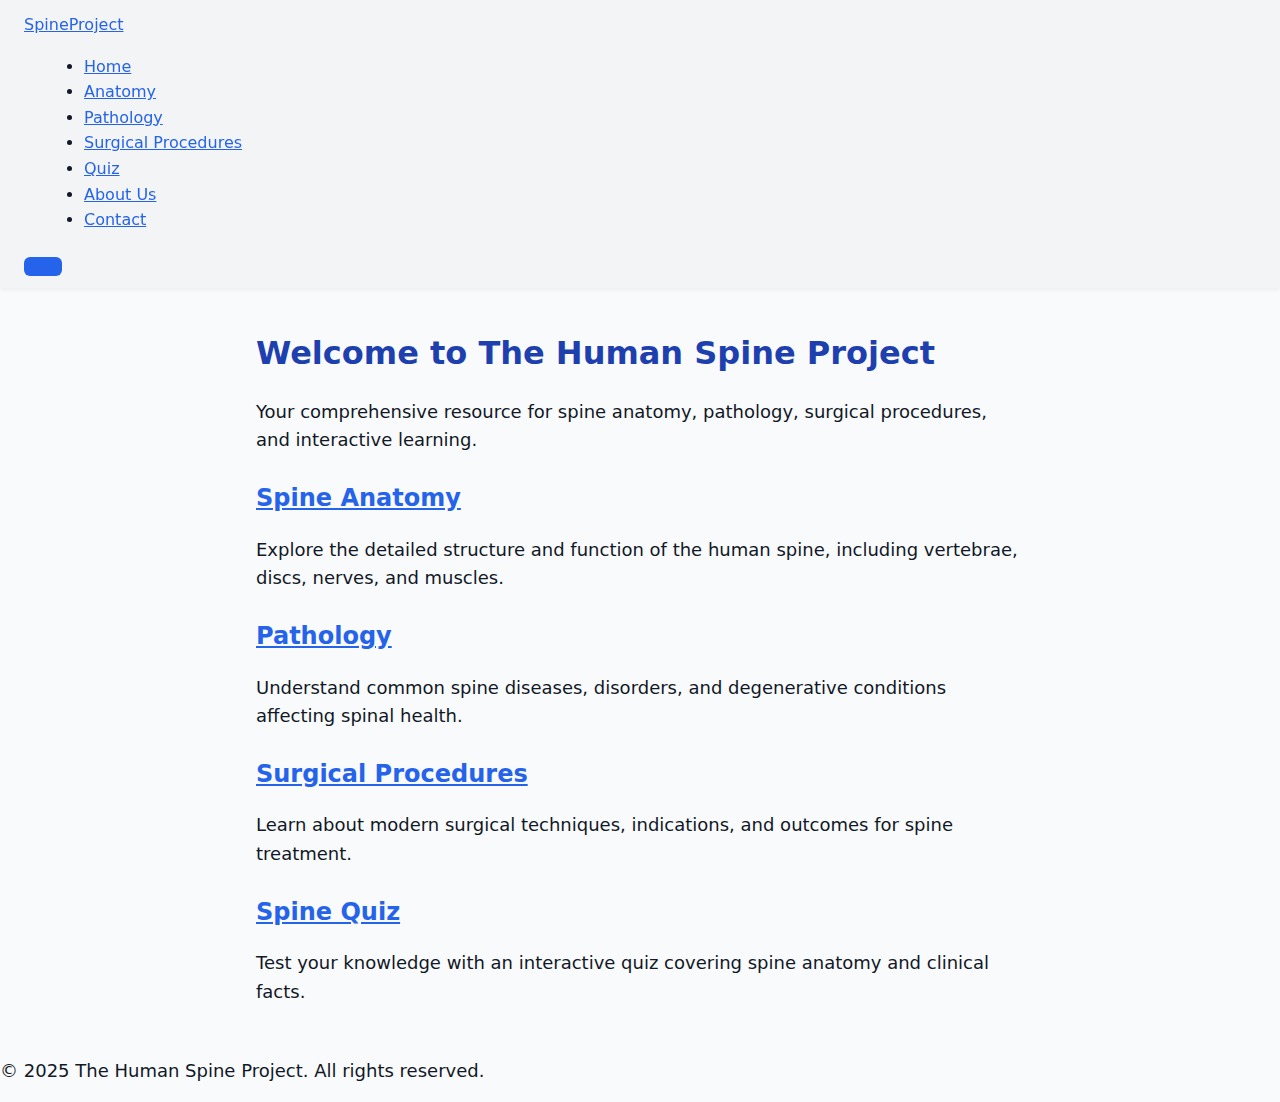
<file: simple-simple/index.html>
<!DOCTYPE html>
<html lang="en">
<head>
  <meta charset="UTF-8" />
  <meta name="viewport" content="width=device-width, initial-scale=1" />
  <title>The Human Spine Project - Home</title>
  <link rel="stylesheet" href="css/style.css" />
</head>
<body>
  <header>
    <nav class="navbar">
      <div class="container">
        <a href="index.html" class="logo">SpineProject</a>
        <ul class="nav-links">
          <li><a href="index.html" class="active">Home</a></li>
          <li><a href="anatomy.html">Anatomy</a></li>
          <li><a href="pathology.html">Pathology</a></li>
          <li><a href="surgical.html">Surgical Procedures</a></li>
          <li><a href="quiz.html">Quiz</a></li>
          <li><a href="about.html">About Us</a></li>
          <li><a href="contact.html">Contact</a></li>
        </ul>
        <button class="nav-toggle" aria-label="toggle menu">
          <span class="hamburger"></span>
        </button>
      </div>
    </nav>
  </header>

  <main class="container content-section">
    <h1>Welcome to The Human Spine Project</h1>
    <p>Your comprehensive resource for spine anatomy, pathology, surgical procedures, and interactive learning.</p>

    <section class="intro-cards">
      <article>
        <h2><a href="anatomy.html">Spine Anatomy</a></h2>
        <p>Explore the detailed structure and function of the human spine, including vertebrae, discs, nerves, and muscles.</p>
      </article>
      <article>
        <h2><a href="pathology.html">Pathology</a></h2>
        <p>Understand common spine diseases, disorders, and degenerative conditions affecting spinal health.</p>
      </article>
      <article>
        <h2><a href="surgical.html">Surgical Procedures</a></h2>
        <p>Learn about modern surgical techniques, indications, and outcomes for spine treatment.</p>
      </article>
      <article>
        <h2><a href="quiz.html">Spine Quiz</a></h2>
        <p>Test your knowledge with an interactive quiz covering spine anatomy and clinical facts.</p>
      </article>
    </section>
  </main>

  <footer>
    <div class="container">
      <p>&copy; 2025 The Human Spine Project. All rights reserved.</p>
    </div>
  </footer>

  <script src="js/script.js"></script>
</body>
</html>
</file>
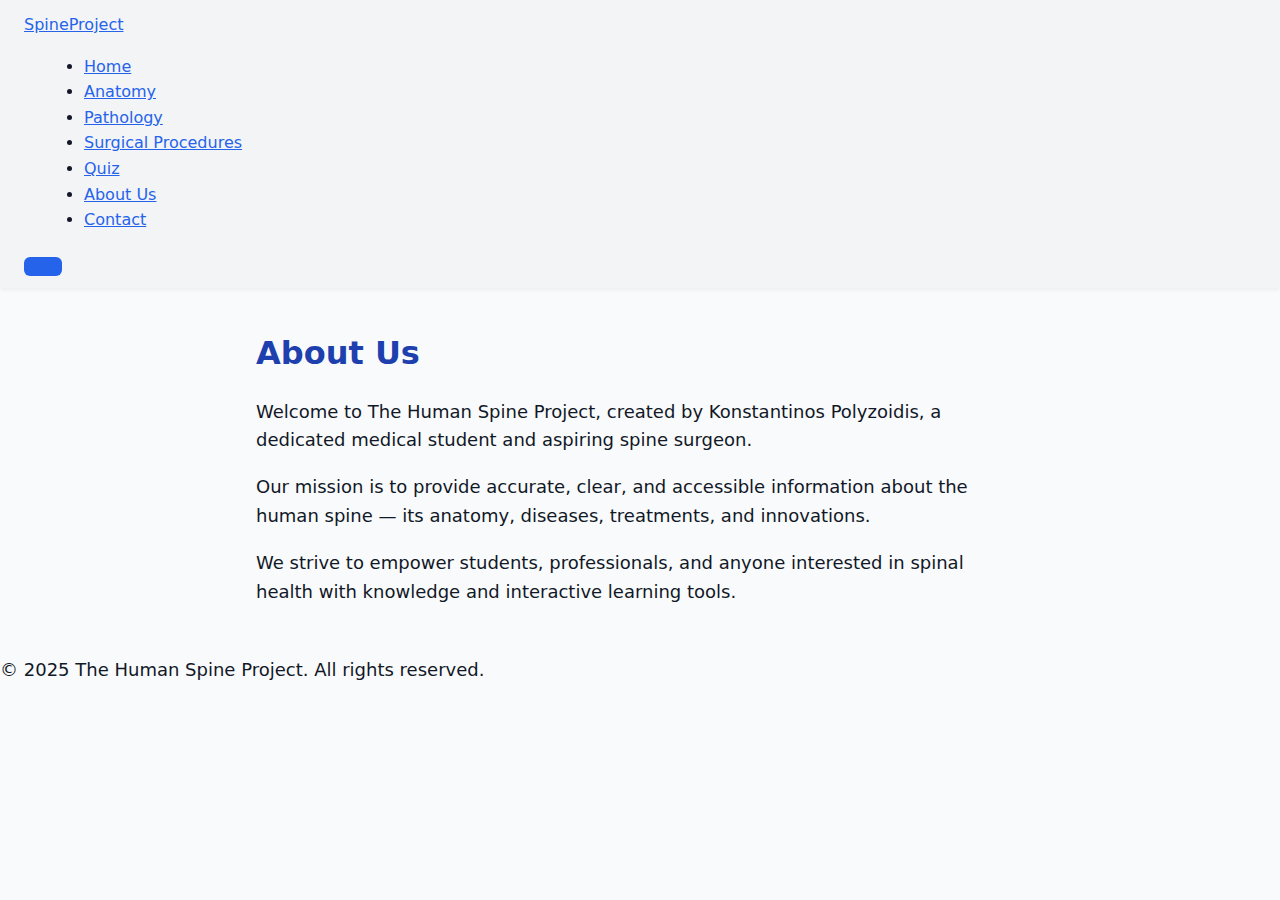
<file: simple-simple/about.html>
<!DOCTYPE html>
<html lang="en">
<head>
  <meta charset="UTF-8" />
  <meta name="viewport" content="width=device-width, initial-scale=1" />
  <title>About Us - The Human Spine Project</title>
  <link rel="stylesheet" href="css/style.css" />
</head>
<body>
  <header>
    <nav class="navbar">
      <div class="container">
        <a href="index.html" class="logo">SpineProject</a>
        <ul class="nav-links">
          <li><a href="index.html">Home</a></li>
          <li><a href="anatomy.html">Anatomy</a></li>
          <li><a href="pathology.html">Pathology</a></li>
          <li><a href="surgical.html">Surgical Procedures</a></li>
          <li><a href="quiz.html">Quiz</a></li>
          <li><a href="about.html" class="active">About Us</a></li>
          <li><a href="contact.html">Contact</a></li>
        </ul>
        <button class="nav-toggle" aria-label="toggle menu">
          <span class="hamburger"></span>
        </button>
      </div>
    </nav>
  </header>

  <main class="container content-section">
    <h1>About Us</h1>
    <p>Welcome to The Human Spine Project, created by Konstantinos Polyzoidis, a dedicated medical student and aspiring spine surgeon.</p>
    <p>Our mission is to provide accurate, clear, and accessible information about the human spine — its anatomy, diseases, treatments, and innovations.</p>
    <p>We strive to empower students, professionals, and anyone interested in spinal health with knowledge and interactive learning tools.</p>
  </main>

  <footer>
    <div class="container">
      <p>&copy; 2025 The Human Spine Project. All rights reserved.</p>
</file>
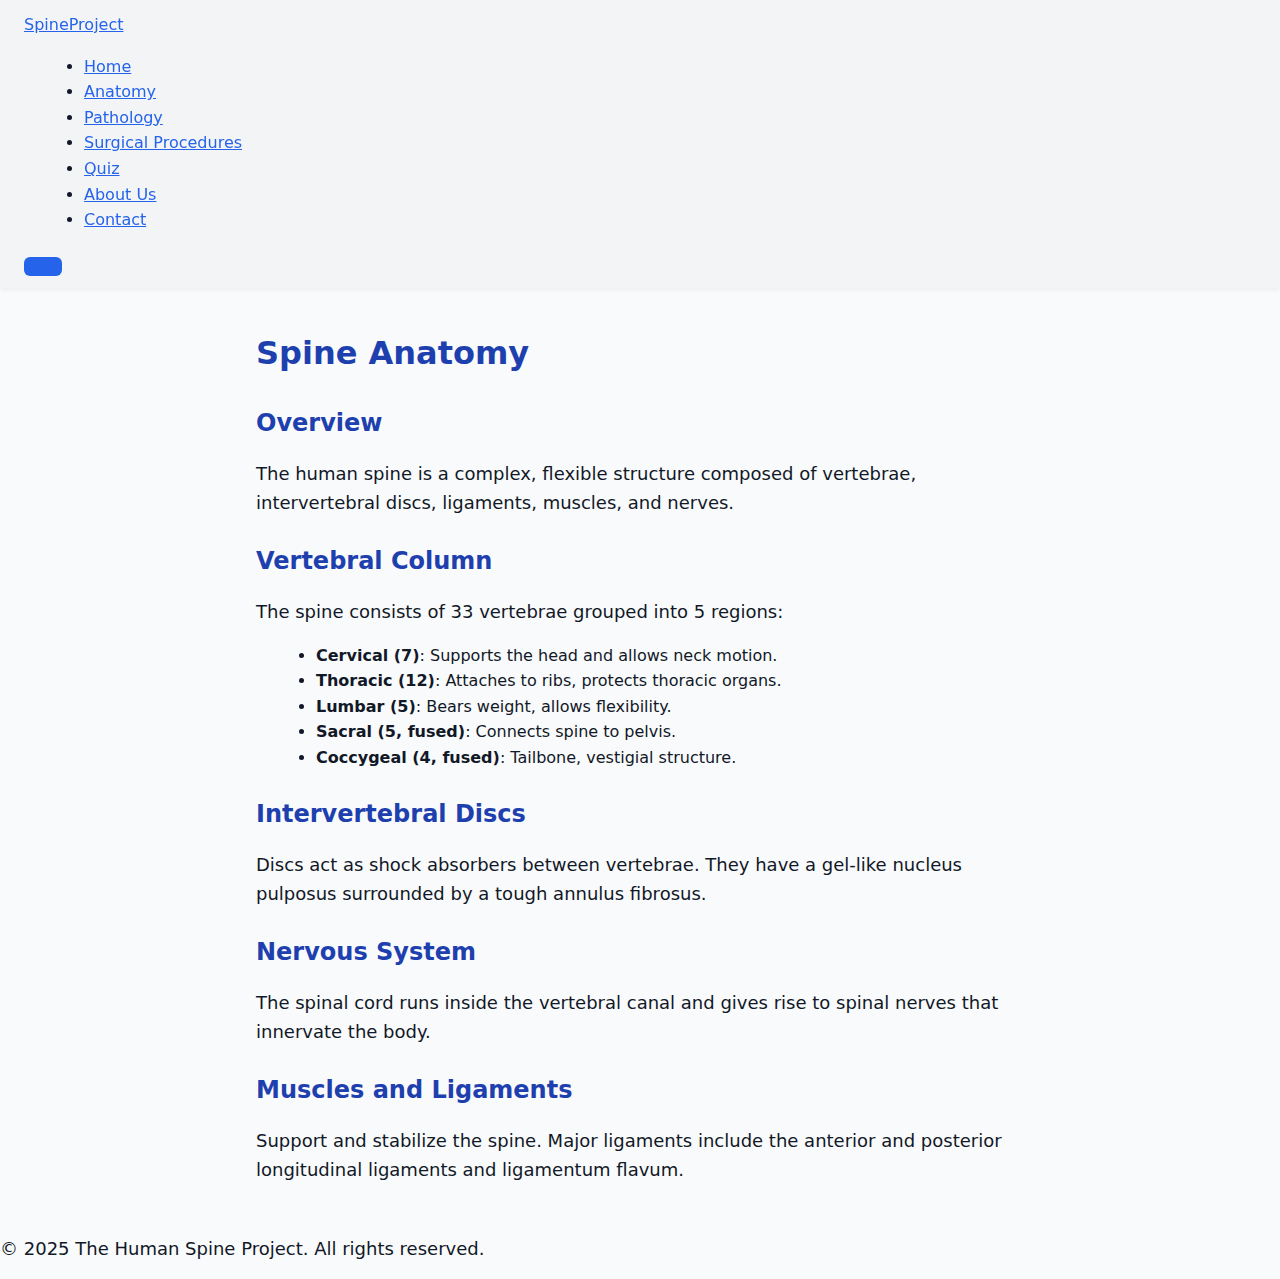
<file: simple-simple/anatomy.html>
<!DOCTYPE html>
<html lang="en">
<head>
  <meta charset="UTF-8" />
  <meta name="viewport" content="width=device-width, initial-scale=1" />
  <title>Spine Anatomy - The Human Spine Project</title>
  <link rel="stylesheet" href="css/style.css" />
</head>
<body>
  <header>
    <nav class="navbar">
      <div class="container">
        <a href="index.html" class="logo">SpineProject</a>
        <ul class="nav-links">
          <li><a href="index.html">Home</a></li>
          <li><a href="anatomy.html" class="active">Anatomy</a></li>
          <li><a href="pathology.html">Pathology</a></li>
          <li><a href="surgical.html">Surgical Procedures</a></li>
          <li><a href="quiz.html">Quiz</a></li>
          <li><a href="about.html">About Us</a></li>
          <li><a href="contact.html">Contact</a></li>
        </ul>
        <button class="nav-toggle" aria-label="toggle menu">
          <span class="hamburger"></span>
        </button>
      </div>
    </nav>
  </header>

  <main class="container content-section">
    <h1>Spine Anatomy</h1>

    <section>
      <h2>Overview</h2>
      <p>The human spine is a complex, flexible structure composed of vertebrae, intervertebral discs, ligaments, muscles, and nerves.</p>
    </section>

    <section>
      <h2>Vertebral Column</h2>
      <p>The spine consists of 33 vertebrae grouped into 5 regions:</p>
      <ul>
        <li><strong>Cervical (7)</strong>: Supports the head and allows neck motion.</li>
        <li><strong>Thoracic (12)</strong>: Attaches to ribs, protects thoracic organs.</li>
        <li><strong>Lumbar (5)</strong>: Bears weight, allows flexibility.</li>
        <li><strong>Sacral (5, fused)</strong>: Connects spine to pelvis.</li>
        <li><strong>Coccygeal (4, fused)</strong>: Tailbone, vestigial structure.</li>
      </ul>
    </section>

    <section>
      <h2>Intervertebral Discs</h2>
      <p>Discs act as shock absorbers between vertebrae. They have a gel-like nucleus pulposus surrounded by a tough annulus fibrosus.</p>
    </section>

    <section>
      <h2>Nervous System</h2>
      <p>The spinal cord runs inside the vertebral canal and gives rise to spinal nerves that innervate the body.</p>
    </section>

    <section>
      <h2>Muscles and Ligaments</h2>
      <p>Support and stabilize the spine. Major ligaments include the anterior and posterior longitudinal ligaments and ligamentum flavum.</p>
    </section>
  </main>

  <footer>
    <div class="container">
      <p>&copy; 2025 The Human Spine Project. All rights reserved.</p>
    </div>
  </footer>

  <script src="js/script.js"></script>
</body>
</html>
</file>
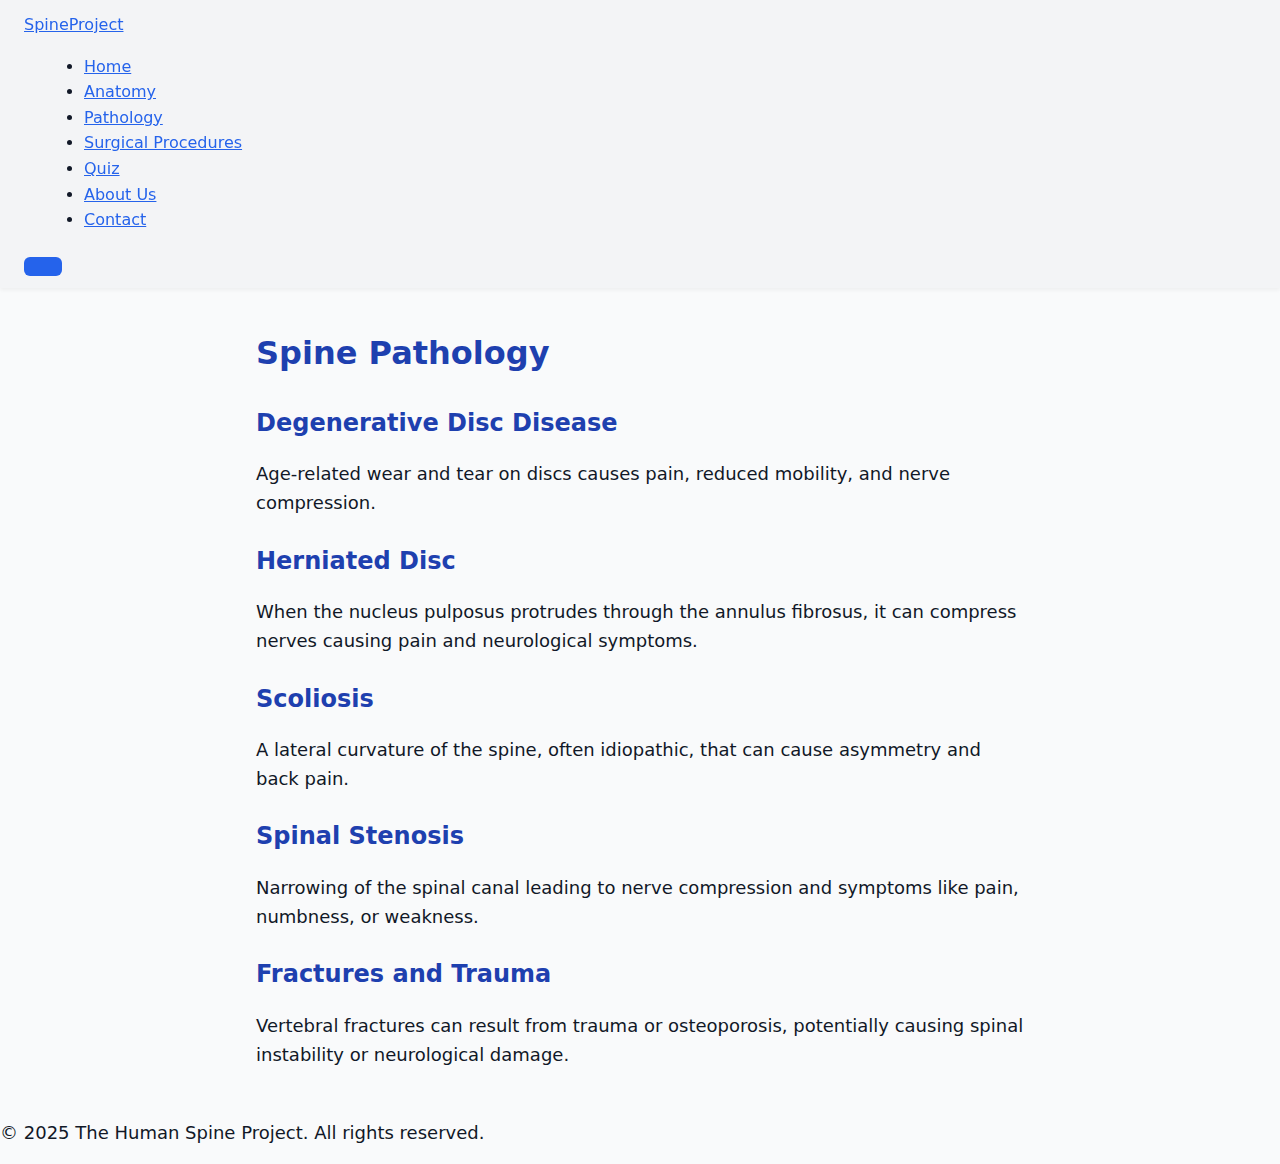
<file: simple-simple/pathology.html>
<!DOCTYPE html>
<html lang="en">
<head>
  <meta charset="UTF-8" />
  <meta name="viewport" content="width=device-width, initial-scale=1" />
  <title>Spine Pathology - The Human Spine Project</title>
  <link rel="stylesheet" href="css/style.css" />
</head>
<body>
  <header>
    <nav class="navbar">
      <div class="container">
        <a href="index.html" class="logo">SpineProject</a>
        <ul class="nav-links">
          <li><a href="index.html">Home</a></li>
          <li><a href="anatomy.html">Anatomy</a></li>
          <li><a href="pathology.html" class="active">Pathology</a></li>
          <li><a href="surgical.html">Surgical Procedures</a></li>
          <li><a href="quiz.html">Quiz</a></li>
          <li><a href="about.html">About Us</a></li>
          <li><a href="contact.html">Contact</a></li>
        </ul>
        <button class="nav-toggle" aria-label="toggle menu">
          <span class="hamburger"></span>
        </button>
      </div>
    </nav>
  </header>

  <main class="container content-section">
    <h1>Spine Pathology</h1>

    <section>
      <h2>Degenerative Disc Disease</h2>
      <p>Age-related wear and tear on discs causes pain, reduced mobility, and nerve compression.</p>
    </section>

    <section>
      <h2>Herniated Disc</h2>
      <p>When the nucleus pulposus protrudes through the annulus fibrosus, it can compress nerves causing pain and neurological symptoms.</p>
    </section>

    <section>
      <h2>Scoliosis</h2>
      <p>A lateral curvature of the spine, often idiopathic, that can cause asymmetry and back pain.</p>
    </section>

    <section>
      <h2>Spinal Stenosis</h2>
      <p>Narrowing of the spinal canal leading to nerve compression and symptoms like pain, numbness, or weakness.</p>
    </section>

    <section>
      <h2>Fractures and Trauma</h2>
      <p>Vertebral fractures can result from trauma or osteoporosis, potentially causing spinal instability or neurological damage.</p>
    </section>
  </main>

  <footer>
    <div class="container">
      <p>&copy; 2025 The Human Spine Project. All rights reserved.</p>
    </div>
  </footer>

  <script src="js/script.js"></script>
</body>
</html>
</file>
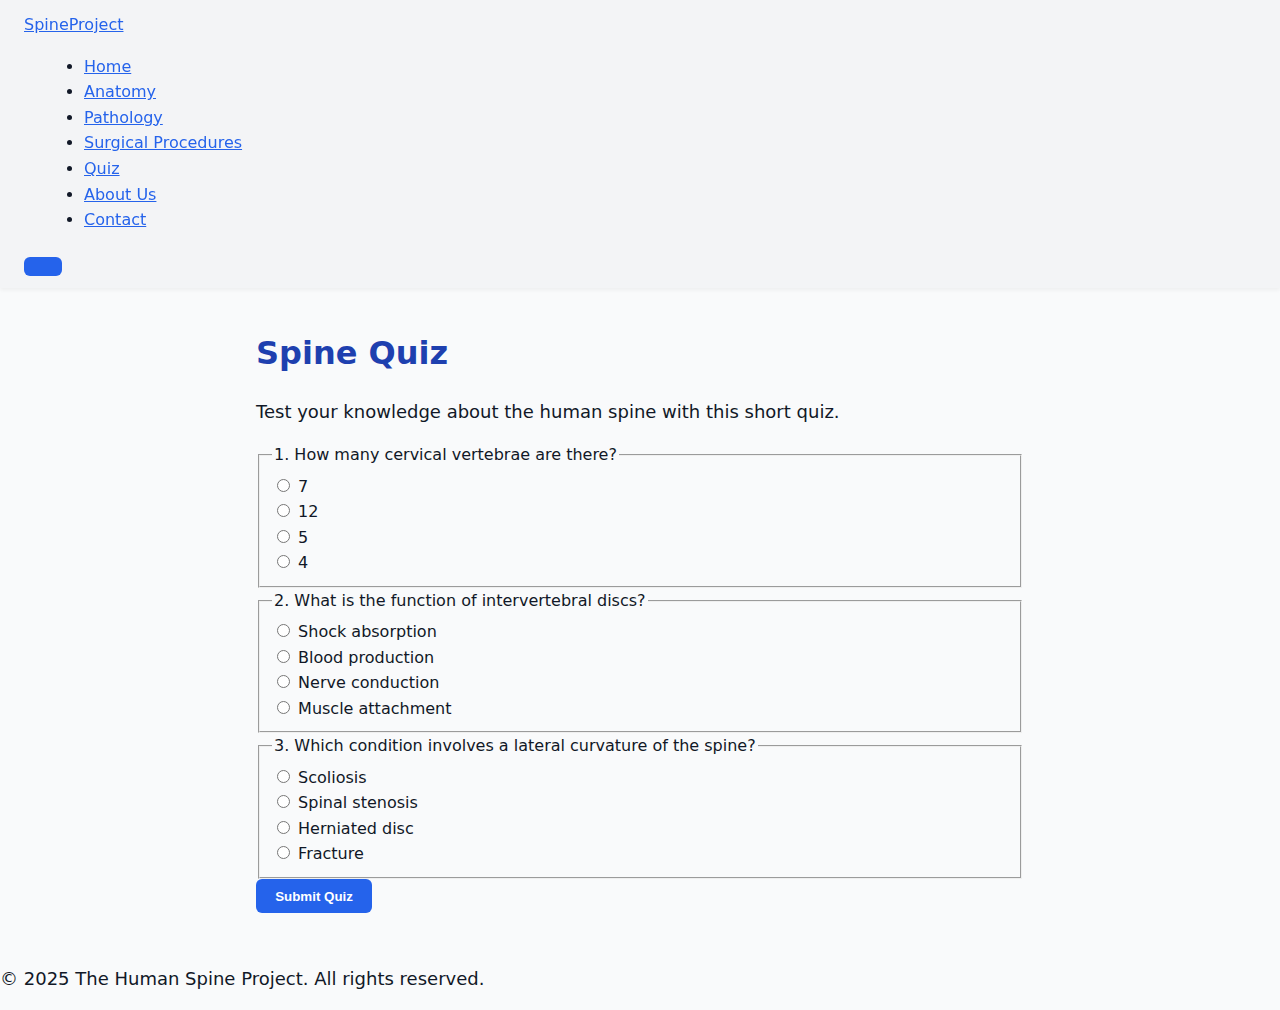
<file: simple-simple/quiz.html>
<!DOCTYPE html>
<html lang="en">
<head>
  <meta charset="UTF-8" />
  <meta name="viewport" content="width=device-width, initial-scale=1" />
  <title>Spine Quiz - The Human Spine Project</title>
  <link rel="stylesheet" href="css/style.css" />
</head>
<body>
  <header>
    <nav class="navbar">
      <div class="container">
        <a href="index.html" class="logo">SpineProject</a>
        <ul class="nav-links">
          <li><a href="index.html">Home</a></li>
          <li><a href="anatomy.html">Anatomy</a></li>
          <li><a href="pathology.html">Pathology</a></li>
          <li><a href="surgical.html">Surgical Procedures</a></li>
          <li><a href="quiz.html" class="active">Quiz</a></li>
          <li><a href="about.html">About Us</a></li>
          <li><a href="contact.html">Contact</a></li>
        </ul>
        <button class="nav-toggle" aria-label="toggle menu">
          <span class="hamburger"></span>
        </button>
      </div>
    </nav>
  </header>

  <main class="container content-section">
    <h1>Spine Quiz</h1>
    <p>Test your knowledge about the human spine with this short quiz.</p>

    <form id="quizForm" class="quiz-form" novalidate>
      <fieldset>
        <legend>1. How many cervical vertebrae are there?</legend>
        <label><input type="radio" name="q1" value="7" required /> 7</label><br />
        <label><input type="radio" name="q1" value="12" /> 12</label><br />
        <label><input type="radio" name="q1" value="5" /> 5</label><br />
        <label><input type="radio" name="q1" value="4" /> 4</label><br />
      </fieldset>

      <fieldset>
        <legend>2. What is the function of intervertebral discs?</legend>
        <label><input type="radio" name="q2" value="Shock absorption" required /> Shock absorption</label><br />
        <label><input type="radio" name="q2" value="Blood production" /> Blood production</label><br />
        <label><input type="radio" name="q2" value="Nerve conduction" /> Nerve conduction</label><br />
        <label><input type="radio" name="q2" value="Muscle attachment" /> Muscle attachment</label><br />
      </fieldset>

      <fieldset>
        <legend>3. Which condition involves a lateral curvature of the spine?</legend>
        <label><input type="radio" name="q3" value="Scoliosis" required /> Scoliosis</label><br />
        <label><input type="radio" name="q3" value="Spinal stenosis" /> Spinal stenosis</label><br />
        <label><input type="radio" name="q3" value="Herniated disc" /> Herniated disc</label><br />
        <label><input type="radio" name="q3" value="Fracture" /> Fracture</label><br />
      </fieldset>

      <button type="submit">Submit Quiz</button>
    </form>

    <p id="quizResult" role="alert" aria-live="polite" class="quiz-result"></p>
  </main>

  <footer>
    <div class="container">
      <p>&copy; 2025 The Human Spine Project. All rights reserved.</p>
    </div>
  </footer>

  <script src="js/script.js"></script>
</body>
</html>
</file>
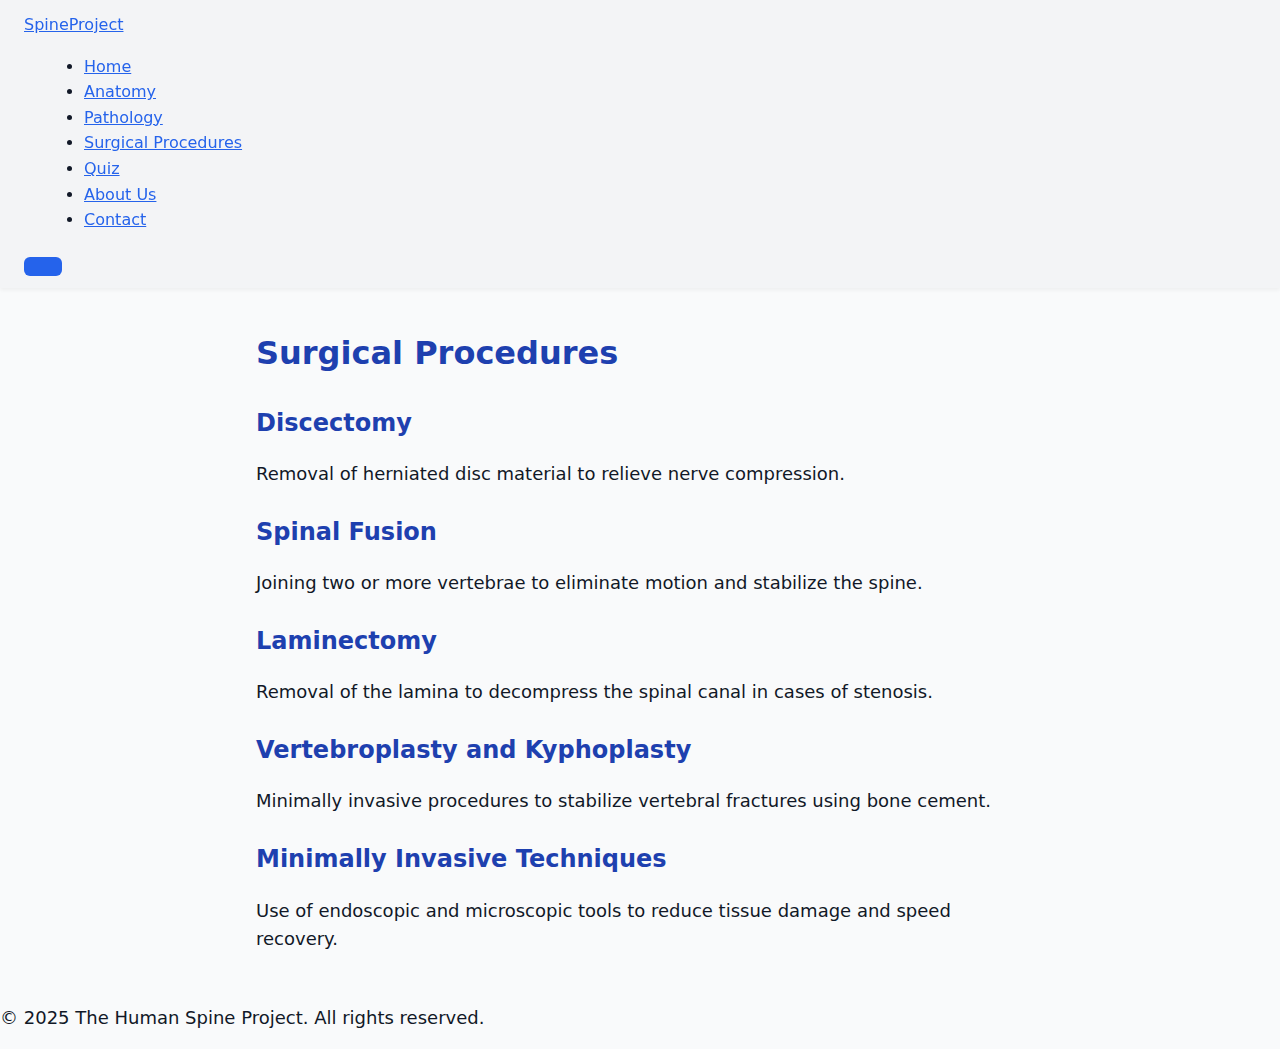
<file: simple-simple/surgical.html>
<!DOCTYPE html>
<html lang="en">
<head>
  <meta charset="UTF-8" />
  <meta name="viewport" content="width=device-width, initial-scale=1" />
  <title>Surgical Procedures - The Human Spine Project</title>
  <link rel="stylesheet" href="css/style.css" />
</head>
<body>
  <header>
    <nav class="navbar">
      <div class="container">
        <a href="index.html" class="logo">SpineProject</a>
        <ul class="nav-links">
          <li><a href="index.html">Home</a></li>
          <li><a href="anatomy.html">Anatomy</a></li>
          <li><a href="pathology.html">Pathology</a></li>
          <li><a href="surgical.html" class="active">Surgical Procedures</a></li>
          <li><a href="quiz.html">Quiz</a></li>
          <li><a href="about.html">About Us</a></li>
          <li><a href="contact.html">Contact</a></li>
        </ul>
        <button class="nav-toggle" aria-label="toggle menu">
          <span class="hamburger"></span>
        </button>
      </div>
    </nav>
  </header>

  <main class="container content-section">
    <h1>Surgical Procedures</h1>

    <section>
      <h2>Discectomy</h2>
      <p>Removal of herniated disc material to relieve nerve compression.</p>
    </section>

    <section>
      <h2>Spinal Fusion</h2>
      <p>Joining two or more vertebrae to eliminate motion and stabilize the spine.</p>
    </section>

    <section>
      <h2>Laminectomy</h2>
      <p>Removal of the lamina to decompress the spinal canal in cases of stenosis.</p>
    </section>

    <section>
      <h2>Vertebroplasty and Kyphoplasty</h2>
      <p>Minimally invasive procedures to stabilize vertebral fractures using bone cement.</p>
    </section>

    <section>
      <h2>Minimally Invasive Techniques</h2>
      <p>Use of endoscopic and microscopic tools to reduce tissue damage and speed recovery.</p>
    </section>
  </main>

  <footer>
    <div class="container">
      <p>&copy; 2025 The Human Spine Project. All rights reserved.</p>
    </div>
  </footer>

  <script src="js/script.js"></script>
</body>
</html>
</file>
<file: simple-simple/css/style.css>
/* Global base styles */
body {
  font-family: 'Inter', system-ui, -apple-system, BlinkMacSystemFont, 'Segoe UI',
    Roboto, Oxygen, Ubuntu, Cantarell, 'Open Sans', 'Helvetica Neue', sans-serif;
  background-color: #f9fafb;
  color: #111827;
  line-height: 1.6;
  margin: 0;
  padding: 0;
  transition: background-color 0.3s ease, color 0.3s ease;
}

/* Dark mode overrides */
body.dark {
  background-color: #121212;
  color: #e0e0e0;
}

/* Typography enhancements */
h1, h2, h3, h4, h5, h6 {
  font-weight: 700;
  color: #1e40af; /* Indigo-700 */
  margin-top: 1.5rem;
  margin-bottom: 1rem;
}

body.dark h1, 
body.dark h2, 
body.dark h3, 
body.dark h4, 
body.dark h5, 
body.dark h6 {
  color: #60a5fa; /* Indigo-400 */
}

p {
  font-size: 1.125rem;
  margin-bottom: 1rem;
}

ul, ol {
  margin-left: 1.25rem;
  margin-bottom: 1rem;
}

/* Links */
a {
  color: #2563eb; /* Blue-600 */
  text-decoration: underline;
  transition: color 0.2s ease;
}

a:hover,
a:focus {
  color: #1d4ed8; /* Blue-700 */
  outline: none;
}

/* Buttons */
button {
  background-color: #2563eb;
  color: white;
  border: none;
  padding: 0.6rem 1.2rem;
  border-radius: 0.375rem;
  cursor: pointer;
  font-weight: 600;
  transition: background-color 0.3s ease;
}

button:hover,
button:focus {
  background-color: #1d4ed8;
  outline: none;
}

/* Responsive images */
img,
figure img {
  max-width: 100%;
  height: auto;
  border-radius: 0.5rem;
  box-shadow: 0 4px 8px rgb(0 0 0 / 0.1);
}

/* Main container */
main {
  padding: 1rem 1.5rem;
  max-width: 768px;
  margin-left: auto;
  margin-right: auto;
}

/* Prose styles for article content */
.prose {
  color: #374151; /* Gray-700 */
}

body.dark .prose {
  color: #d1d5db; /* Gray-300 */
}

/* Figure captions */
figcaption {
  font-size: 0.875rem;
  color: #6b7280; /* Gray-500 */
  text-align: center;
  margin-top: 0.5rem;
}

body.dark figcaption {
  color: #9ca3af; /* Gray-400 */
}

/* Scroll to top button */
#scrollToTopBtn {
  position: fixed;
  bottom: 2rem;
  right: 2rem;
  background-color: #2563eb;
  border: none;
  border-radius: 50%;
  padding: 0.75rem;
  cursor: pointer;
  color: white;
  font-size: 1.25rem;
  box-shadow: 0 4px 10px rgba(37, 99, 235, 0.4);
  opacity: 0.7;
  transition: opacity 0.3s ease;
  z-index: 1000;
}

#scrollToTopBtn:hover {
  opacity: 1;
}

/* Navbar */
nav {
  background-color: #f3f4f6; /* Gray-100 */
  padding: 0.75rem 1.5rem;
  box-shadow: 0 2px 4px rgb(0 0 0 / 0.05);
  position: sticky;
  top: 0;
  z-index: 100;
  transition: background-color 0.3s ease;
}

body.dark nav {
  background-color: #1f2937; /* Gray-800 */
  box-shadow: 0 2px 8px rgb(0 0 0 / 0.7);
}

/* Accessibility focus styles */
:focus-visible {
  outline: 3px solid #2563eb;
  outline-offset: 2px;
}
</file>
